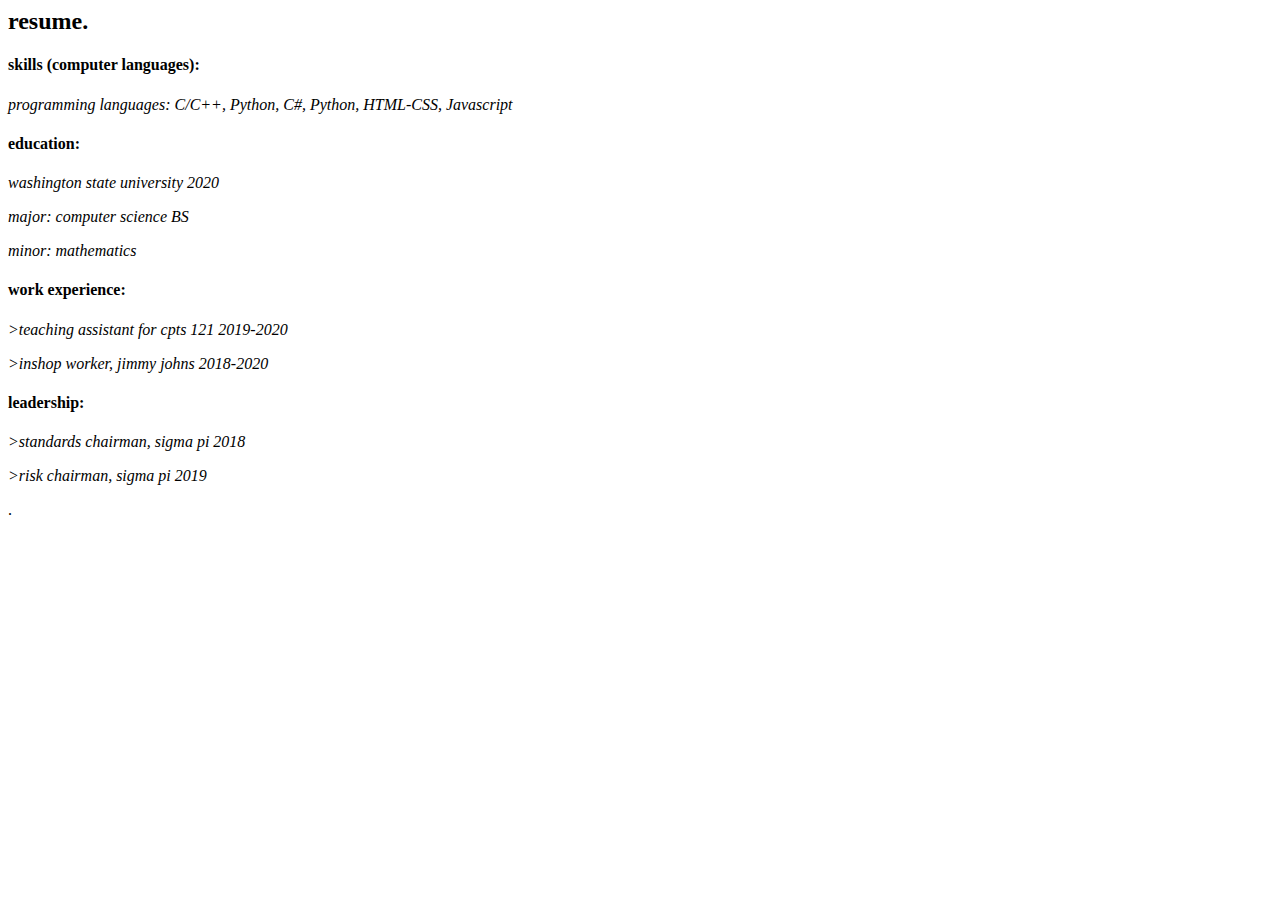
<file: html/portfolio.html>
<body>
    <h2>resume.</h2>
    <div id = "resumePortfolio" class = "paddedPage">
        <h4>skills (computer languages):</h4>
        <p style="font-style:italic">programming languages: C/C++, Python, C#, Python, HTML-CSS, Javascript</p>
    </div>
    <div id = "educationPortfolio" class = "paddedPage">
        <h4>education:</h4>
        <p style="font-style:italic">washington state university       2020</p>
        <p style="font-style:italic">major: computer science BS</p>
        <p style="font-style:italic">minor: mathematics</p>
    </div>
    <div id = "workPortfolio" class = "paddedPage">
        <h4>work experience:</h4>
        <p style="font-style:italic">>teaching assistant for cpts 121  2019-2020</p>
        <p style="font-style:italic">>inshop worker, jimmy johns       2018-2020</p>
    </div>
    <div id = "leadershipPortfolio" class = "paddedPage">
    <h4>leadership:</h4>
        <p style="font-style:italic">>standards chairman, sigma pi 2018</p>
        <p style="font-style:italic">>risk chairman, sigma pi 2019</p>
        <p>.</p>
    </div>
</body>
</file>
